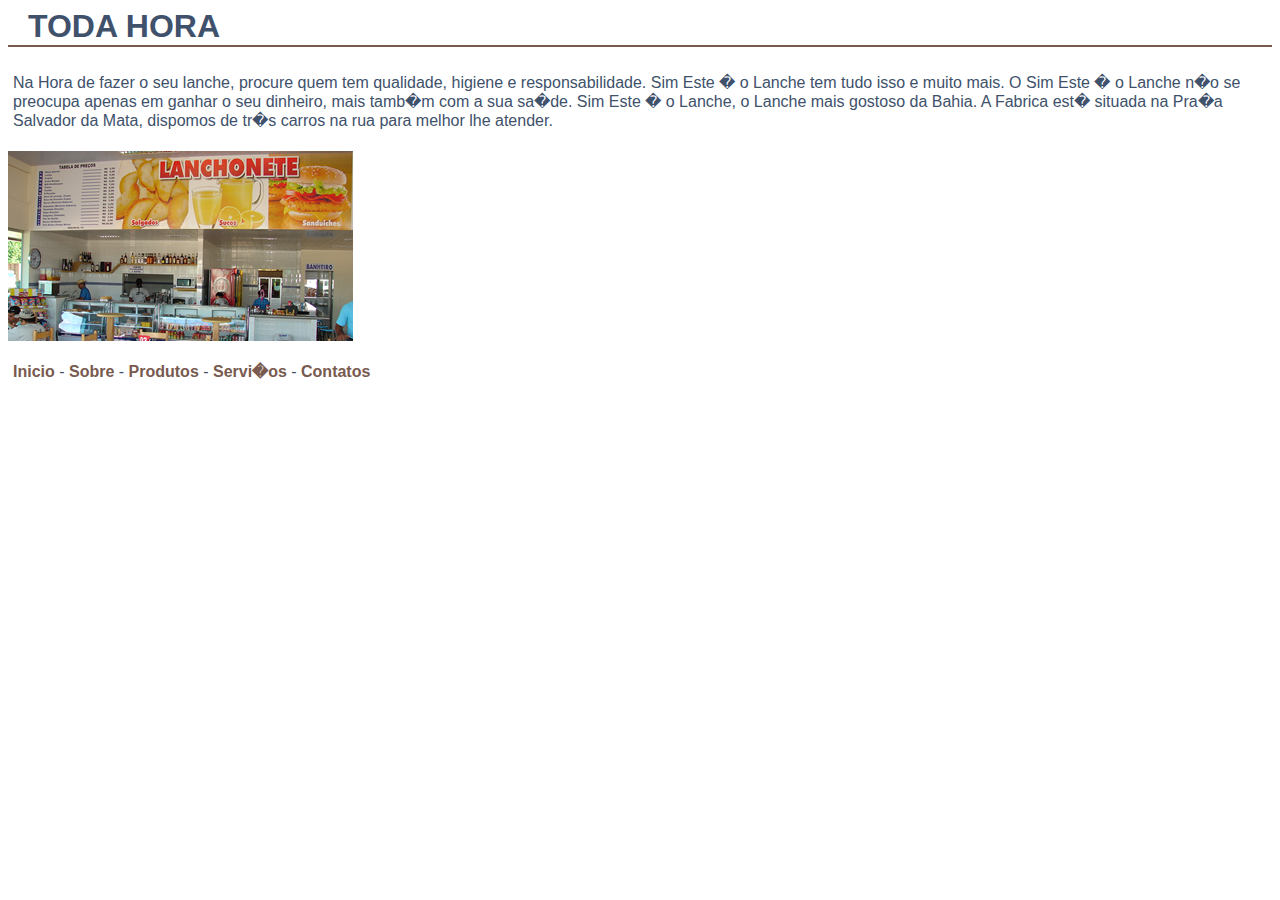
<file: index.html>
<html>
	<head>
		<title>PROVA HTML</title>
		<link rel="stylesheet" href="estilo.css">
		<link href='http://fonts.googleapis.com/css?family=Indie+Flower' rel='stylesheet' type='text/css'>
	</head>
	<body>
		<h1>TODA HORA</h1>
		<p>Na Hora de fazer o seu lanche, procure quem tem qualidade, higiene e responsabilidade.
Sim Este � o Lanche tem tudo isso e muito mais.
O Sim Este � o Lanche n�o se preocupa apenas em ganhar o seu dinheiro, mais tamb�m com a sua sa�de. Sim Este � o Lanche, o Lanche mais gostoso da Bahia.
A Fabrica est� situada na Pra�a Salvador da Mata, dispomos de tr�s carros na rua para melhor lhe atender.</p>
		<img src="imagens/lanchonete.png"/>
		<p><a href="index.html">Inicio</a> - <a href="sobre.html">Sobre</a> - <a href="produtos.html">Produtos</a> - <a href="servicos.html">Servi�os</a> - <a href="contato.html">Contatos</a></p>
	</body>
</html>
</file>
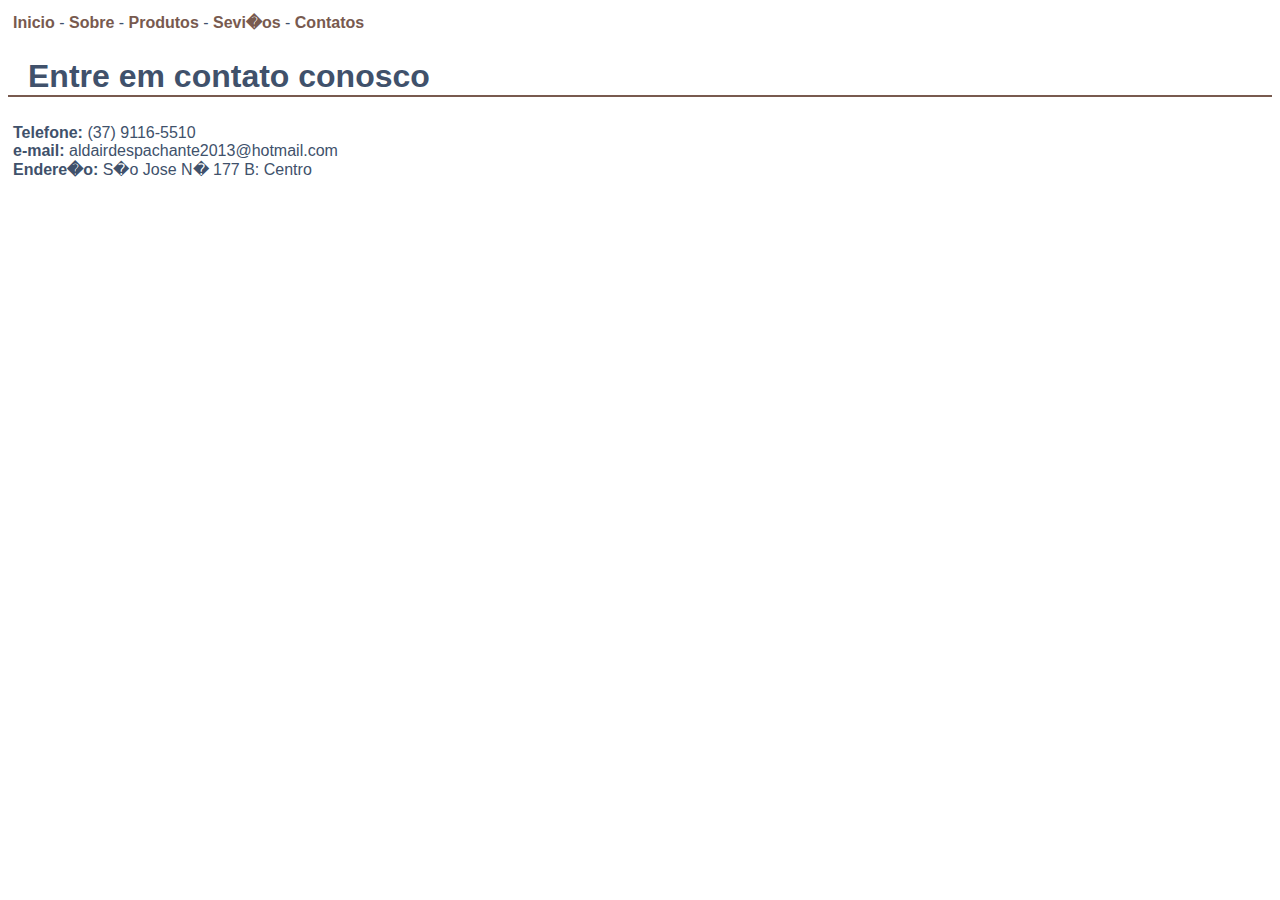
<file: contato.html>
<html>
<head>
<title>Prova Html</title>
<link rel="stylesheet" href="estilo.css">
</head>
<body>
<p><a href="index.html">Inicio</a> - <a href="sobre.html">Sobre</a> - <a href="produtos.html">Produtos</a> - <a href="servicos.html">Sevi�os</a> - <a href="contato.html">Contatos</a></p>
<h1>Entre em contato conosco</h1>
<p><strong>Telefone:</strong> (37) 9116-5510 
</br><strong>e-mail:</strong> aldairdespachante2013@hotmail.com
</br><strong>Endere�o: </strong>S�o Jose N� 177 B: Centro</p>
</body>
<html>
</file>
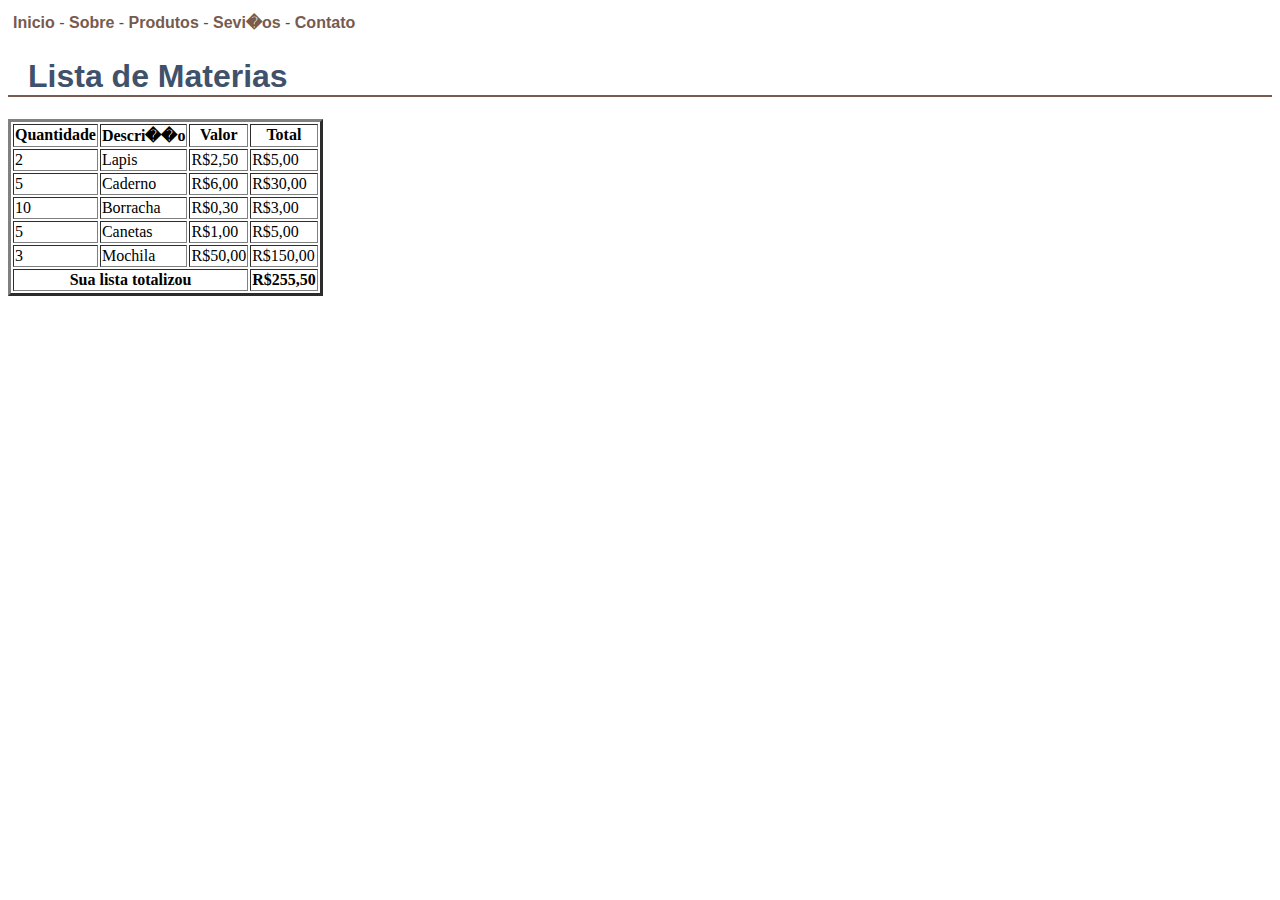
<file: servicos.html>
<html>
	<head>
		<title>Prova Html</title>
		<link rel="stylesheet" href="estilo.css">
	</head>
	<body>
		<p><a href="index.html">Inicio</a> - <a href="sobre.html">Sobre</a> - <a href="produtos.html">Produtos</a> - <a href="servicos.html">Sevi�os</a> - <a href="contato.html">Contato</a></p>
		<h1>Lista de Materias</h1>
		<table border=3>
			<thead>
				<tr>
					<th>Quantidade</th>
					<th>Descri��o</th>
					<th>Valor</th>
					<th>Total</th>
				</tr>
			</thead>
			<tbody>
				<tr>
					<td>2</td>
					<td>Lapis</td>
					<td>R$2,50</td>
					<td>R$5,00</td>
				</tr>
				<tr>
					<td>5</td>
					<td>Caderno</td>
					<td>R$6,00</td>
					<td>R$30,00</td>
				</tr>
				<tr>
					<td>10</td>
					<td>Borracha</td>
					<td>R$0,30</td>
					<td>R$3,00</td>
				</tr>
				<tr>
					<td>5</td>
					<td>Canetas</td>
					<td>R$1,00</td>
					<td>R$5,00</td>
				</tr>
				<tr>
					<td>3</td>
					<td>Mochila</td>
					<td>R$50,00</td>
					<td>R$150,00</td>
				</tr>
			</tbody>
			<tfooter>
				<tr>
					<th colspan=3>Sua lista totalizou</th>
					<th>R$255,50</th>
				</tr>
			</tfooter>
		</table>
	</body>
</html>
</file>
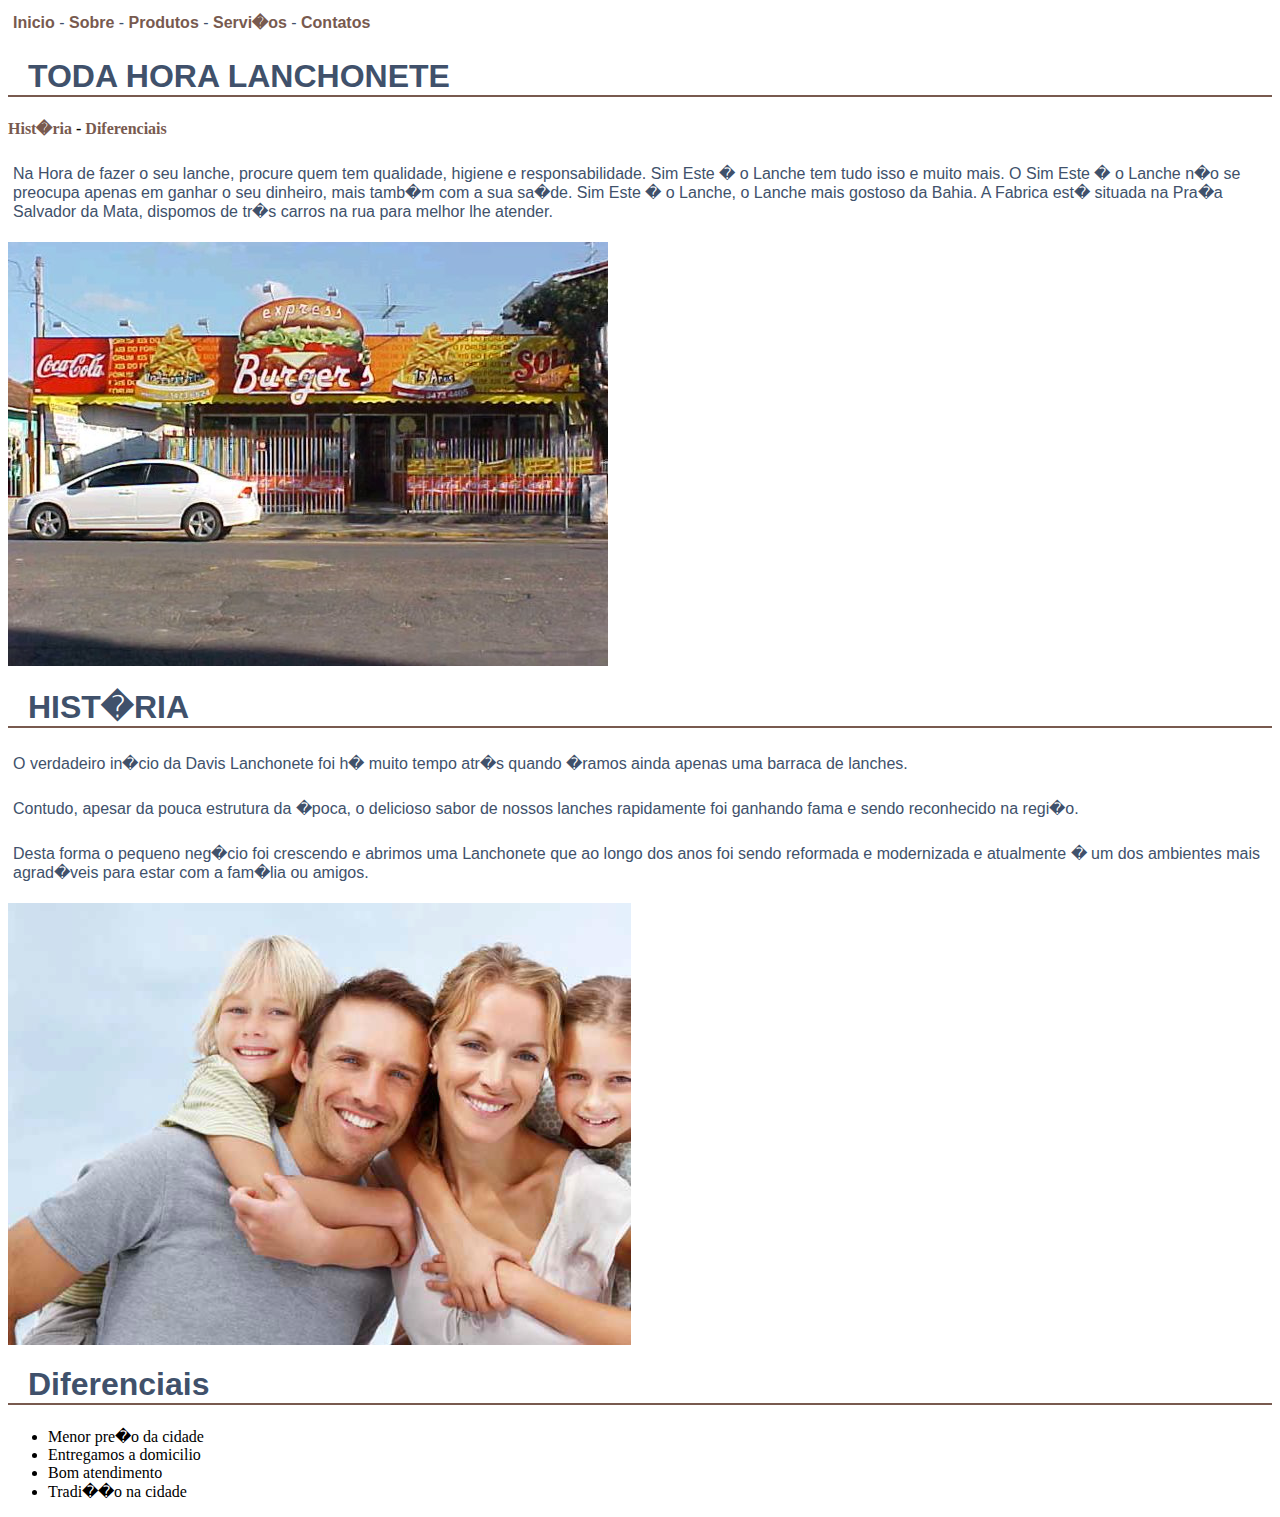
<file: sobre.html>
<html>
	<head>
		<title>PROVA HTML</title>
		<link rel="stylesheet" href="estilo.css">
	</head>
	<body>
		<p><a href="index.html">Inicio</a> - <a href="sobre.html">Sobre</a> - <a href="produtos.html">Produtos</a> - <a href="servicos.html">Servi�os</a> - <a href="contato.html">Contatos</a></P>
		<h1>TODA HORA LANCHONETE</h1>
		<h4><a href="#historia">Hist�ria</a> - <a href="#diferenciais">Diferenciais</a></h4>
		<P>Na Hora de fazer o seu lanche, procure quem tem qualidade, higiene e responsabilidade. Sim Este � o Lanche tem tudo isso e muito mais. O Sim Este � o Lanche n�o se preocupa apenas em ganhar o seu dinheiro, mais tamb�m com a sua sa�de. Sim Este � o Lanche, o Lanche mais gostoso da Bahia. A Fabrica est� situada na Pra�a Salvador da Mata, dispomos de tr�s carros na rua para melhor lhe atender.</P>
		<img src="imagens/lanchonete2.jpg"/>
		<h1 id="historia">HIST�RIA</h1>
		<P>O verdadeiro in�cio da Davis Lanchonete foi h� muito tempo atr�s quando �ramos ainda apenas uma barraca de lanches.</P>
		<p>Contudo, apesar da pouca estrutura da �poca, o delicioso sabor de nossos lanches rapidamente foi ganhando fama e sendo reconhecido na regi�o.</p>
		<p>Desta forma o pequeno neg�cio foi crescendo e abrimos uma Lanchonete que ao longo dos anos foi sendo reformada e modernizada e atualmente � um dos ambientes mais agrad�veis para estar com a fam�lia ou amigos.</P>
		<img src="imagens/familia.jpg">
		<h1 id="diferenciais"> Diferenciais</h1>
		<ul>
		<li>Menor pre�o da cidade</li>
		<li>Entregamos a domicilio</li>
		<li>Bom atendimento</li>
		<li>Tradi��o na cidade</li>
		</ul>
	</body>
</html>
</file>
<file: estilo.css>
h1{
	color:#40516B;
	font-family: 'Arial';
	border-bottom: 2px solid #785A4F;
	padding-left: 20px;
}
p{
	color: #40516B;
	font-family: 'Arial';
	padding: 5px;
}
a{
	color: #785A4F;
	text-decoration: none;
	font-weight: bolder;

}
</file>
